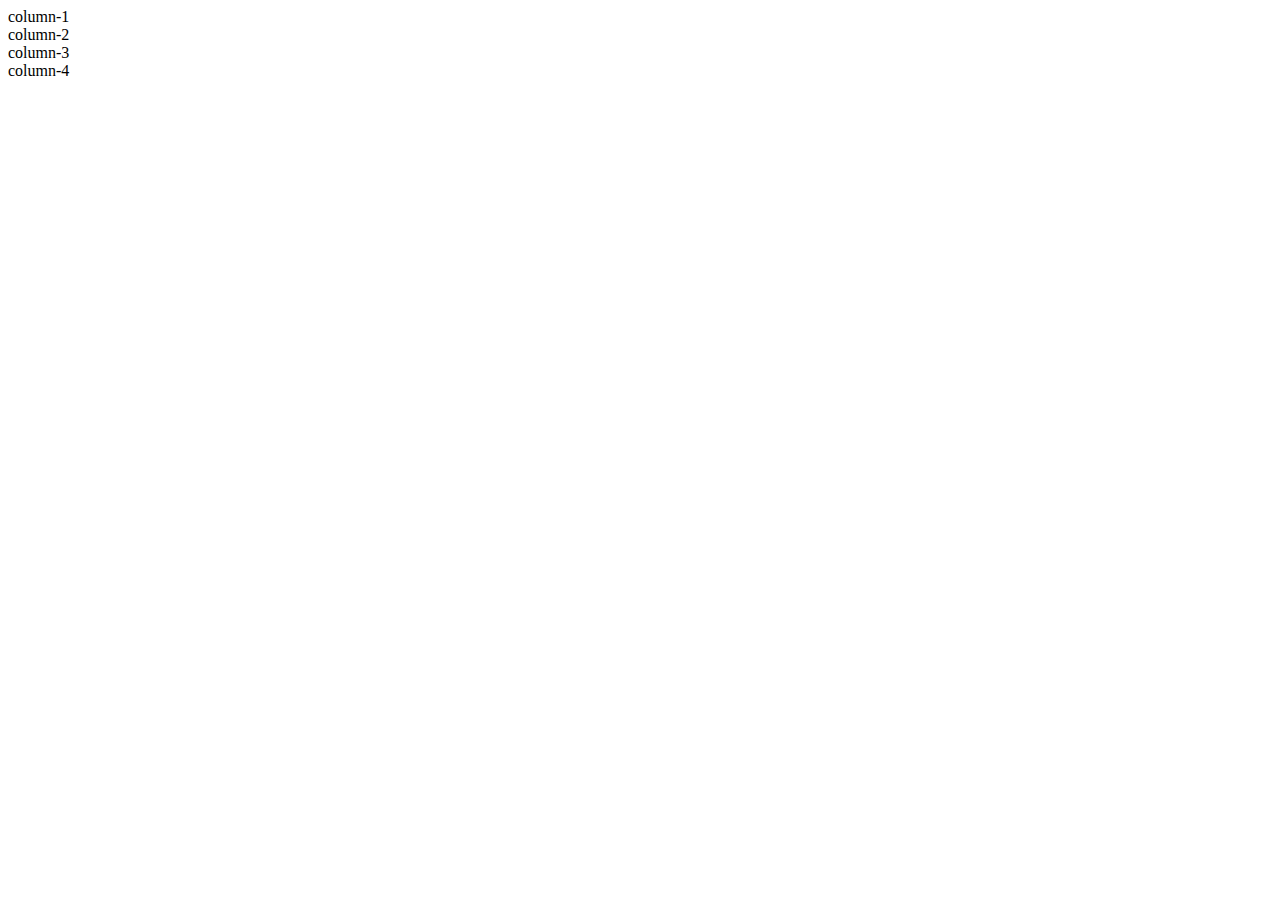
<file: bootstrap/grid1.html>
<!DOCTYPE html>
<html lang="en">
<head>
    <meta charset="UTF-8">
    <meta http-equiv="X-UA-Compatible" content="IE=edge">
    <meta name="viewport" content="width=device-width, initial-scale=1.0">
    <title>Document</title>
    <link href="https://cdn.jsdelivr.net/npm/bootstrap@5.1.3/dist/css/bootstrap.min.css"
     rel="stylesheet" integrity="sha384-1BmE4kWBq78iYhFldvKuhfTAU6auU8tT94WrHftjDbrCEXSU1oBoqyl2QvZ6jIW3" crossorigin="anonymous">
</head>
<body>
    <div class="container">
        <div class="row border">
            <div class="col-4 col-sm-4 col-md-3 col-lg-4 col-xl-7 bg-danger ">column-1</div>
            <div class="col-2 col-sm-1 col-md-3 col-lg-5 col-xl-3 bg-primary">column-2</div>
            <div class="col-4 col-sm-3 col-md-3 col-lg-1 col-xl-2 bg-success">column-3</div>
            <div class="col-2 col-sm-4 col-md-3 col-lg-2 col-xl-1 bg-warning">column-4</div>
         </div>
     
        <!-- <div class="col-1 bg-warning">column-11</div>
        <div c"lass=col-1 bg-muted">column-12</div>
        <div class="col-1 bg-success">column-13</div>
     -->
    </div>
    
</body>
</html>
</file>
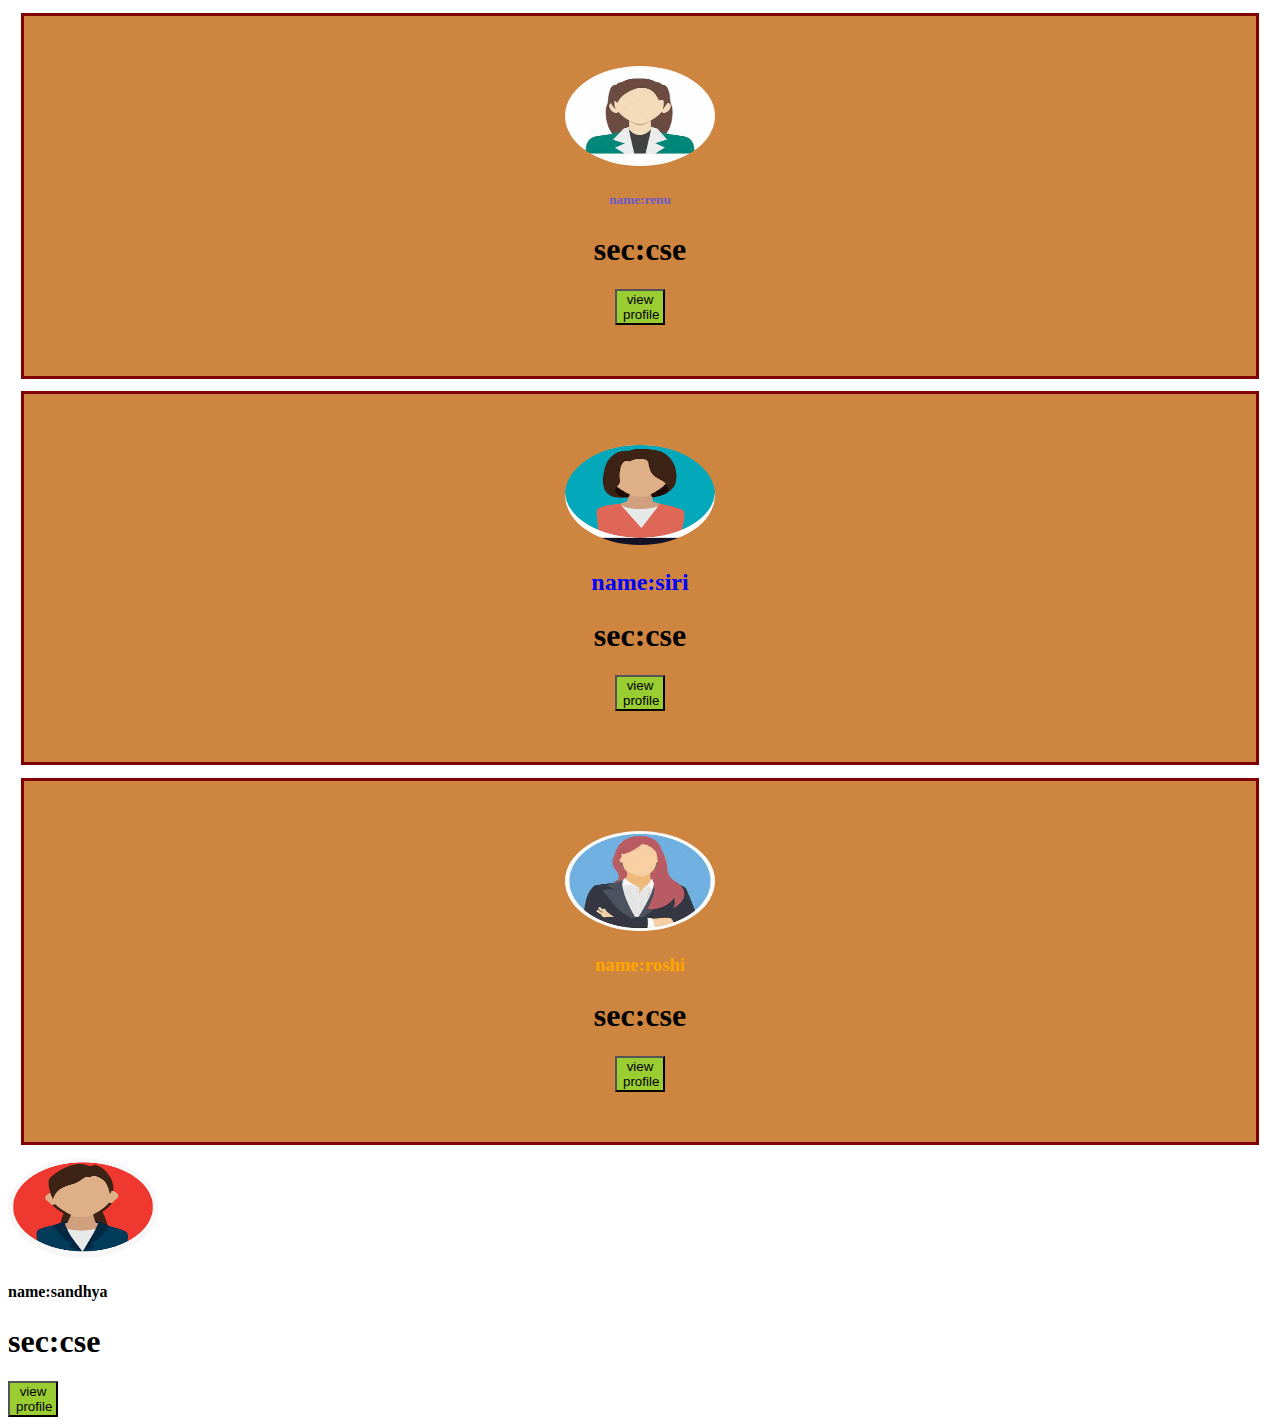
<file: cse-b project/image.html>
<!DOCTYPE html>
<html lang="en">
<head>
    <meta charset="UTF-8">
    <meta http-equiv="X-UA-Compatible" content="IE=edge">
    <meta name="viewport" content="width=device-width, initial-scale=1.0">
    <title>Document</title>
    <link rel="stylesheet" href="style.css">
</head>
<body>
    <div class="parent">
        <div class="image">
            <div>
                <img src="images/image-1.jpg" alt="">
            </div>
            <div>
            <h5>name:renu</h5>
            <h1>sec:cse</h1>
            <button>view profile</button>
            </div>
            </div>
            <div class="images">
                <div>
                <img src="images/image-2.png" alt=""> 
                </div>
                <div>
                <h2>name:siri</h3>
               <h1>sec:cse</h1>
               <button>view profile</button>
                </div>
            </div>
            <div class="images">
                <div>
                <img src="images/image-3.jpg" alt="">
                </div>
                <h3>name:roshi</h3>
                <h1>sec:cse</h1>
                <button>view profile</button>
                </div>
            </div>
            <div class="images">
                <div>
                <img src="images/image-4.png" alt="">
                </div>
                <h4>name:sandhya</h4>
                <h1>sec:cse</h1>
                <button>view profile</button>
                </div>
        </div>
     </div>
</body>
</html>
</file>
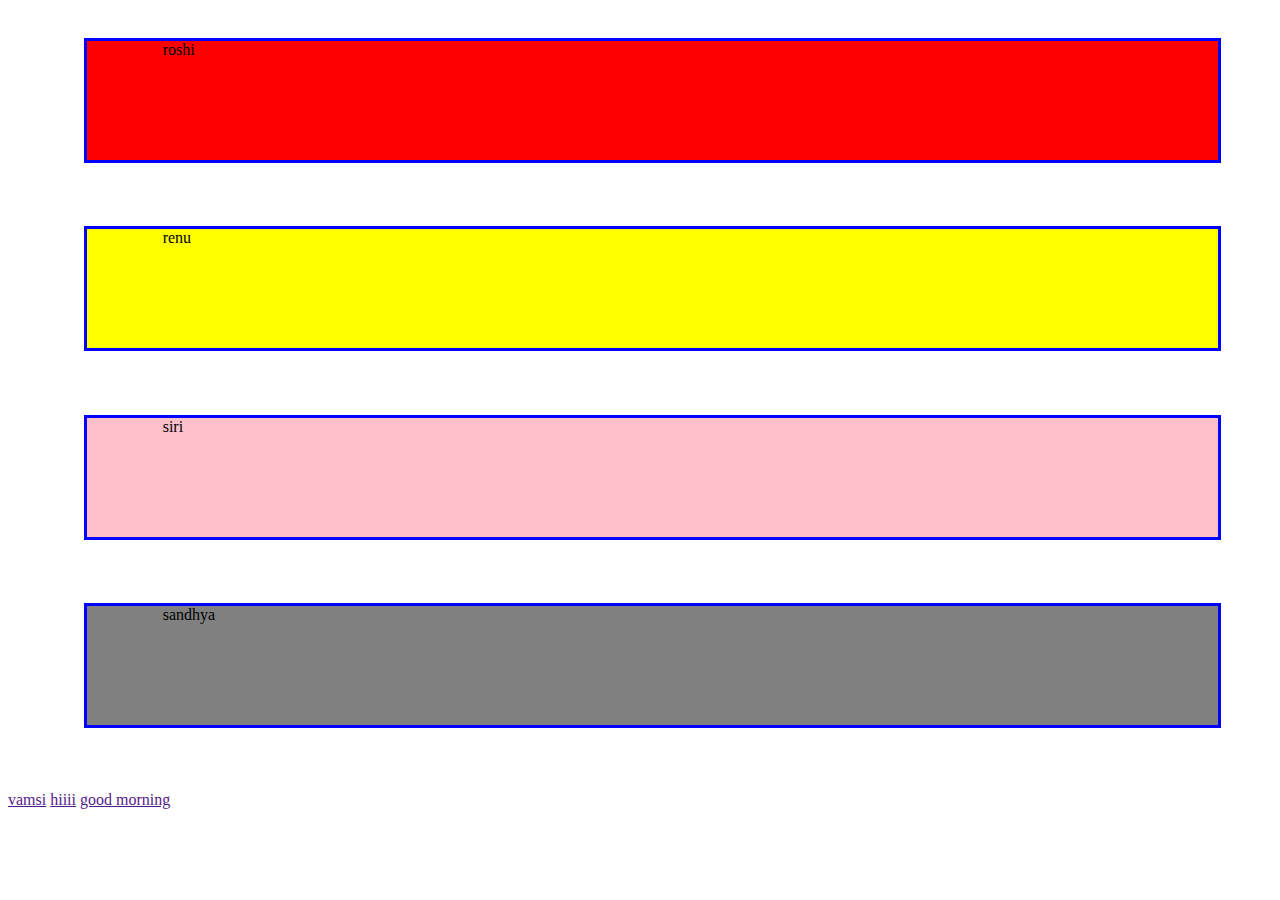
<file: giet cse-b workshop/boxmodel.html>
<!DOCTYPE html>
<html lang="en">
<head>
    <meta charset="UTF-8">
    <meta http-equiv="X-UA-Compatible" content="IE=edge">
    <meta name="viewport" content="width=device-width, initial-scale=1.0">
    <title>Document</title>
    <style>
        div{
            border:3px solid blue;
            padding-left:6%;
            padding-bottom:8%;
            margin:3% 4% 5% 6%;
            background-color:hotpink;
        }
        .ab{
            background-color:red;
        }
        .cd{
            background-color:yellow;

        }
        .ef{
            background-color:pink;   
        }
        .gh{
            background-color:grey;
        }
    </style>
</head>
<body>
    <div class="ab">roshi</div>
    <div class="cd">renu</div>
    <div class="ef">siri</div>
    <div class="gh">sandhya</div>
    <a href ="">vamsi</a>
    <a href="">hiiii</a>
    <a href="">good morning</a>
</body>
</html>
</file>
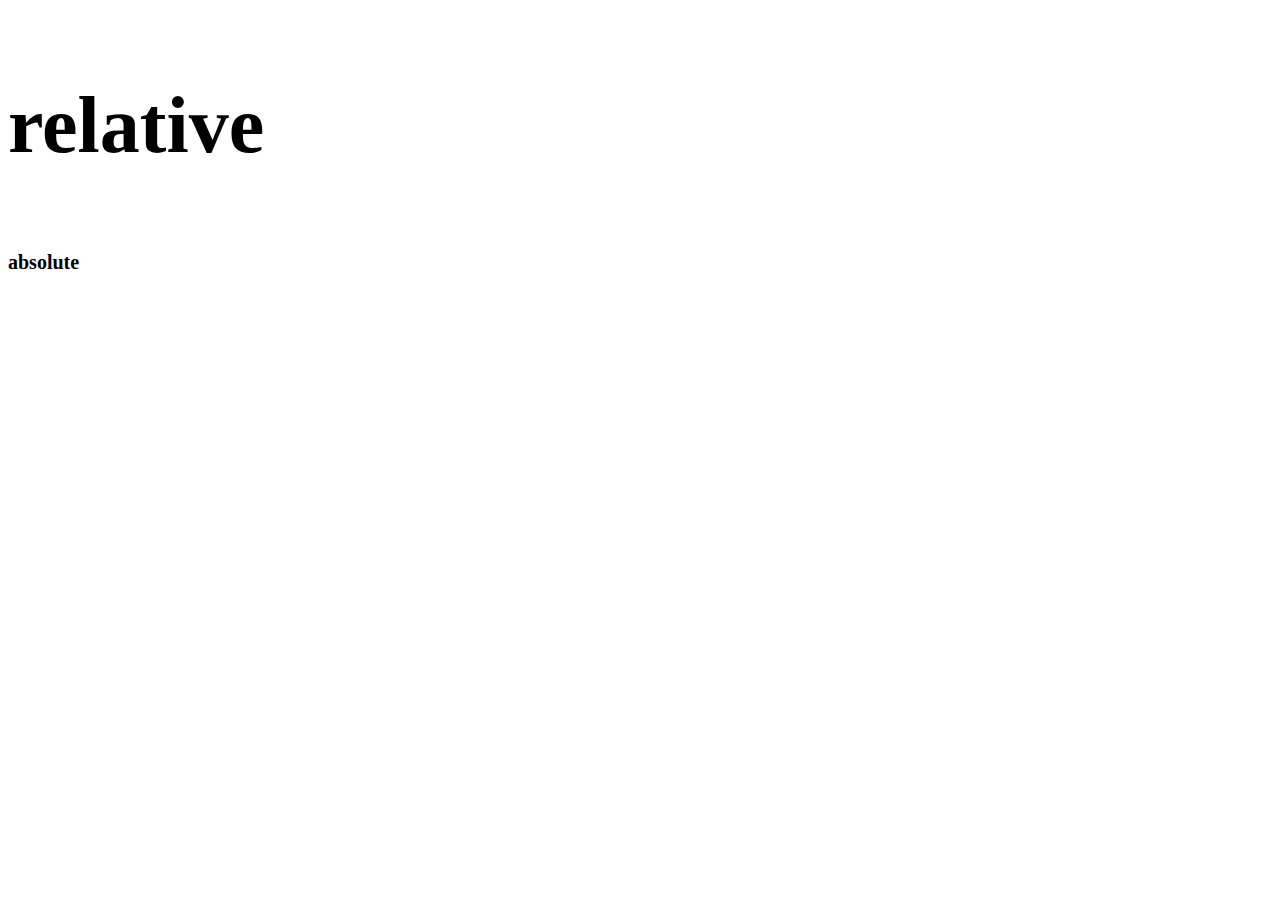
<file: giet cse-b workshop/em.html>
<!DOCTYPE html>
<html lang="en">
<head>
    <meta charset="UTF-8">
    <meta http-equiv="X-UA-Compatible" content="IE=edge">
    <meta name="viewport" content="width=device-width, initial-scale=1.0">
    <title>Document</title>
</head>
<style>
    div{
        font-size:10px;
    }
    .relative{
        font-size:8em;
    }
    .absolute{
        font-size:2em;
    }
</style>
<body>
    <div>
        <h3 class="relative">
            relative

        </h3>
    </div>
    <div>
        <h3 class="absolute">
            absolute
        </h3>
    </div>
    
</body>
</html>
</file>
<file: cse-b project/style.css>
@media only screen and (min-width:320px)  and (max-width:480px)
.parent{
    display:flex;
    flex-direction:row;
    width:100%;
    flex-wrap:normal;
    justify-content:center;
}
img{
    width:150px;
    height:100px;
    border:200px circle solid maroon;
    border-radius:50%;
}
.parent>div{
    width:auto;
    border:3px solid maroon;
    padding:4%;
    margin:1%;
    text-align:center;
    background-color:peru;
}
h1{
    color:black;
}
h2{
    color:blue;
    justify-content: center;
}
h3{
    color:orange;
    justify-self:center;
}
}
h4{
    color:red;
}
h5{
    color:slateblue;
}
button{
    color:black;
    border:20px square var(2%);
    width:50px;
    background-color:yellowgreen;
} 
@media only screen and (min-width:320px) and (max-width:480px)
{
.images{
    display:flex;
    flex-direction:row;
}
.card>div
/* .parent{
    display:flex;
    flex-direction:column;
}
.parent>div{
    width:80%; */
}
</file>
